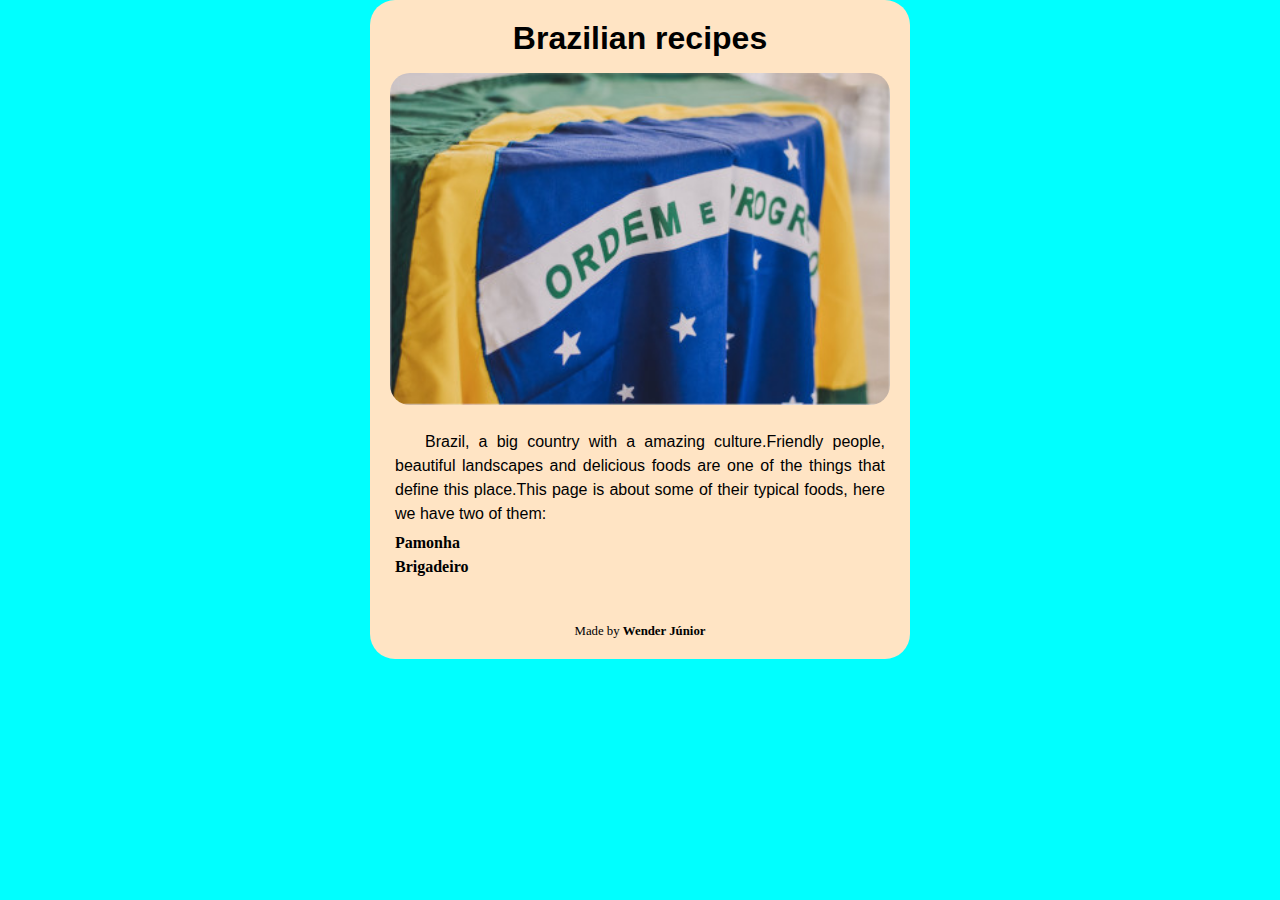
<file: index.html>
<!DOCTYPE html>
<html lang="en">
<head>
    <meta charset="UTF-8">
    <meta http-equiv="X-UA-Compatible" content="IE=edge">
    <meta name="viewport" content="width=device-width, initial-scale=1.0">
    <title>Brazilian recipes</title>
    <link rel="stylesheet" href="style.css">
</head>
<body>
    <div class="box">
        <h1 class="title">
            Brazilian recipes
        </h1>
        <a href="https://unsplash.com/photos/0mfj0jJt0dY" target="_blank">
            <img id="flag" src="images/brazilian-flag.jpg" alt="Brazilian flag">
        </a>
        <p>
            Brazil, a big country with a amazing culture.Friendly people, beautiful landscapes and delicious foods are one of the things that define this place.This page is about some of their typical foods, here we have two of them:
        </p>
        <ul id="food">
            <li>
                <a href="recipes/pamonha/pamonha.html">Pamonha</a>
            </li>
            <li>
                <a href="recipes/brigadeiro/brigadeiro.html">Brigadeiro</a>
            </li>
        </ul>
    </div>
    <footer>
        <p>
            Made by <a href="https://github.com/Wender13" target="_blank">Wender Júnior</a>
        </p>
    </footer>
</body>
</html>
</file>
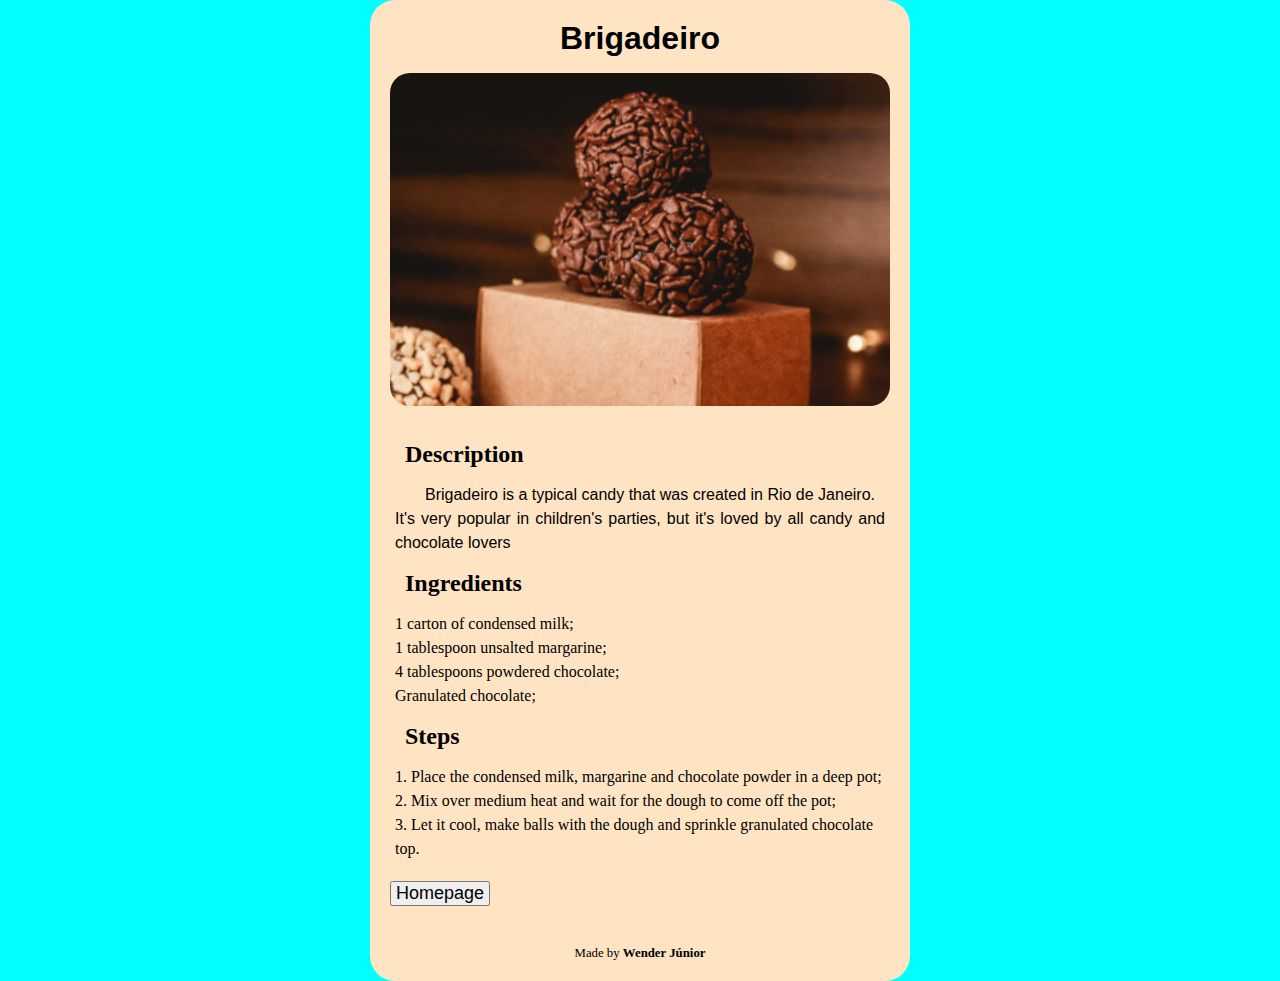
<file: recipes/brigadeiro/brigadeiro.html>
<!DOCTYPE html>
<html lang="en">
<head>
    <meta charset="UTF-8">
    <meta http-equiv="X-UA-Compatible" content="IE=edge">
    <meta name="viewport" content="width=device-width, initial-scale=1.0">
    <title>Brigadeiro</title>
    <link rel="stylesheet" href="../../style.css">
</head>
<body>
    <div class="box">
        <h1 class="title">
            Brigadeiro
        </h1>
        <a href="https://www.pexels.com/photo/food-wood-coffee-dark-9285199/" target="_blank">
            <img src="../../images/brigadeiro.jpg" alt="Brigadeiro">
        </a>
        <h2>
            Description
        </h2>
        <p>
            Brigadeiro is a typical candy that was created in Rio de Janeiro. <br> It's very popular in children's parties, but it's loved by all candy and chocolate lovers
        </p>
        <h2>
            Ingredients
        </h2>
        <ul>
            <li>
                1 carton of condensed milk;
            </li>
            <li>
                1 tablespoon unsalted margarine;
            </li>
            <li>
                4 tablespoons powdered chocolate;
            </li>
            <li>
                Granulated chocolate;
            </li>
        </ul>
        <h2>
            Steps
        </h2>
        <ol>
            <li>
                Place the condensed milk, margarine and chocolate powder in a deep pot;
            </li>
            <li>
                Mix over medium heat and wait for the dough to come off the pot;
            </li>
            <li>
                Let it cool, make balls with the dough and sprinkle granulated chocolate top.
            </li>
        </ol>
        <button class="back"><a href="../../index.html" class="back">Homepage</a></button>
    </div>
    <footer>
        <p>
            Made by <a href="https://github.com/Wender13" target="_blank">Wender Júnior</a>
        </p>
    </footer>
</body>
</html>
</file>
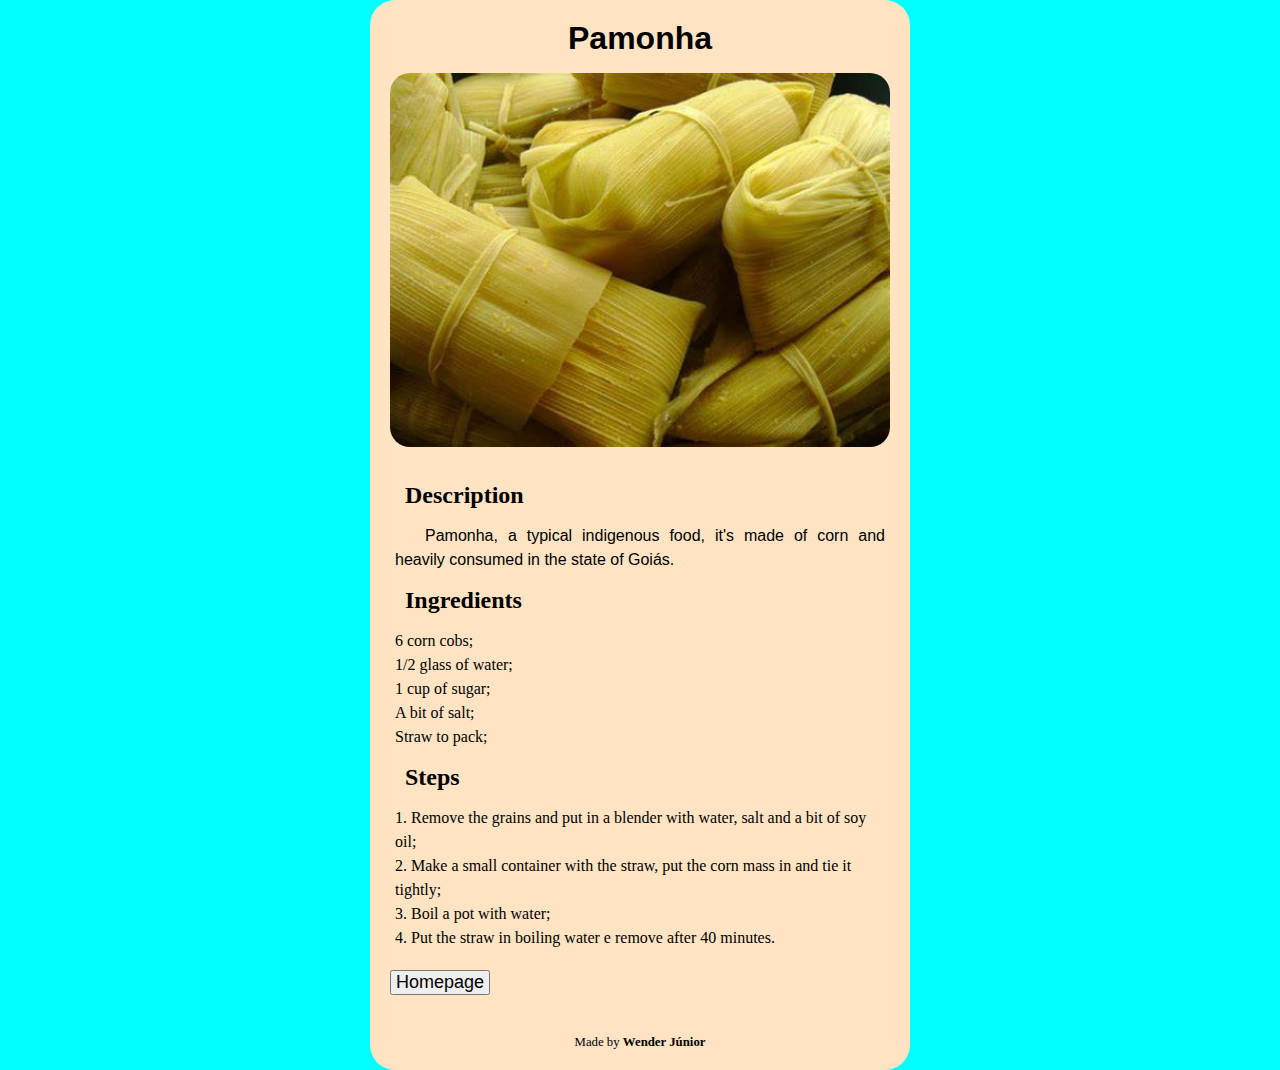
<file: recipes/pamonha/pamonha.html>
<!DOCTYPE html>
<html lang="en">
<head>
    <meta charset="UTF-8">
    <meta http-equiv="X-UA-Compatible" content="IE=edge">
    <meta name="viewport" content="width=device-width, initial-scale=1.0">
    <title>Pamonha</title>
    <link rel="stylesheet" href="../../style.css">
</head>
<body>
    <div class="box">
        <h1 class="title">
            Pamonha
        </h1>
            <a href="https://www.publicdomainpictures.net/pictures/10000/nahled/1836-1256130787rrAK.jpg" target="_blank">
                <img src="../../images/pamonha.jpg" alt="Pamonha">
            </a>
        <h2>
            Description
        </h2>
        <p>
            Pamonha, a typical indigenous food, it's made of corn and heavily consumed in the state of Goiás.
        </p>
        <h2>
            Ingredients
        </h2>
        <ul>
            <li>
                6 corn cobs;
            </li>
            <li>
                1/2 glass of water;
            </li>
            <li>
                1 cup of sugar;
            </li>
            <li>
                A bit of salt;
            </li>
            <li>
                Straw to pack;
            </li>
        </ul>
        <h2>
            Steps
        </h2>
        <ol>
            <li>
                Remove the grains and put in a blender with water, salt and a bit of soy oil;
            </li>
            <li>
                Make a small container with the straw, put the corn mass in and tie it tightly;
            </li>
            <li>
                Boil a pot with water;
            </li>
            <li>
                Put the straw in boiling water e remove after 40 minutes.
            </li>
        </ol>
        <button class="back"><a href="../../index.html" class="back">Homepage</a></button>
    </div>
    <footer>
        <p>
            Made by <a href="https://github.com/Wender13" target="_blank">Wender Júnior</a>
        </p>
    </footer>
</body>
</html>
</file>
<file: style.css>
* {
    margin: 0px;
    padding: 0px;
}

body {
    background-color: aqua;
}

h2 {
    margin: 15px;
}

.box {
    background-color: bisque;
    height: auto;
    max-width: 500px;
    width: 85%;
    margin: auto;
    padding: 20px;
    border-radius: 25px 25px 0px 0px;
}

.title{
    font-family: Arial, Helvetica, sans-serif;
    text-align: center;
}

.box p {
    font-family: Verdana, Geneva, Tahoma, sans-serif;
    text-align: justify;
    text-indent: 30px;
    font-size: 1em;
    margin: 5px;
    line-height: 1.5em;
}

ul#food {
    margin: 5px;
    line-height: 1.5em;
    font-size: 1em;
    font-weight: bold;
    list-style-position: inside;
}

.box ul {
    margin: 5px;
    line-height: 1.5em;
    font-size: 1em;
    list-style-position: inside;
    list-style-type: none;
}

.box ol {
    margin: 5px;
    line-height: 1.5em;
    font-size: 1em;
    list-style-position: inside;
}

.box a {
    text-decoration: none;
    color: black;
}

img {
    width: 100%;
    margin-top: 16px;
    margin-bottom: 16px;
    border-radius: 20px;
}

button.back {
    margin-top: 15px;
    height: auto;
    width: 100px;
}

a.back{
    font-size: 18px;
}

footer {
    background-color: bisque;
    text-align: center;
    font-size: 0.8em;
    max-width: 500px;
    width: 85%;
    margin: auto;
    padding: 20px;
    border-radius: 0px 0px 25px 25px;
}

footer > p > a {
    color: rgb(0, 0, 0);
    text-decoration: none;
    font-weight: bolder;
}

footer > p > a:hover {
    color: aqua;
}

footer > p {
    text-align: center;
}
</file>
